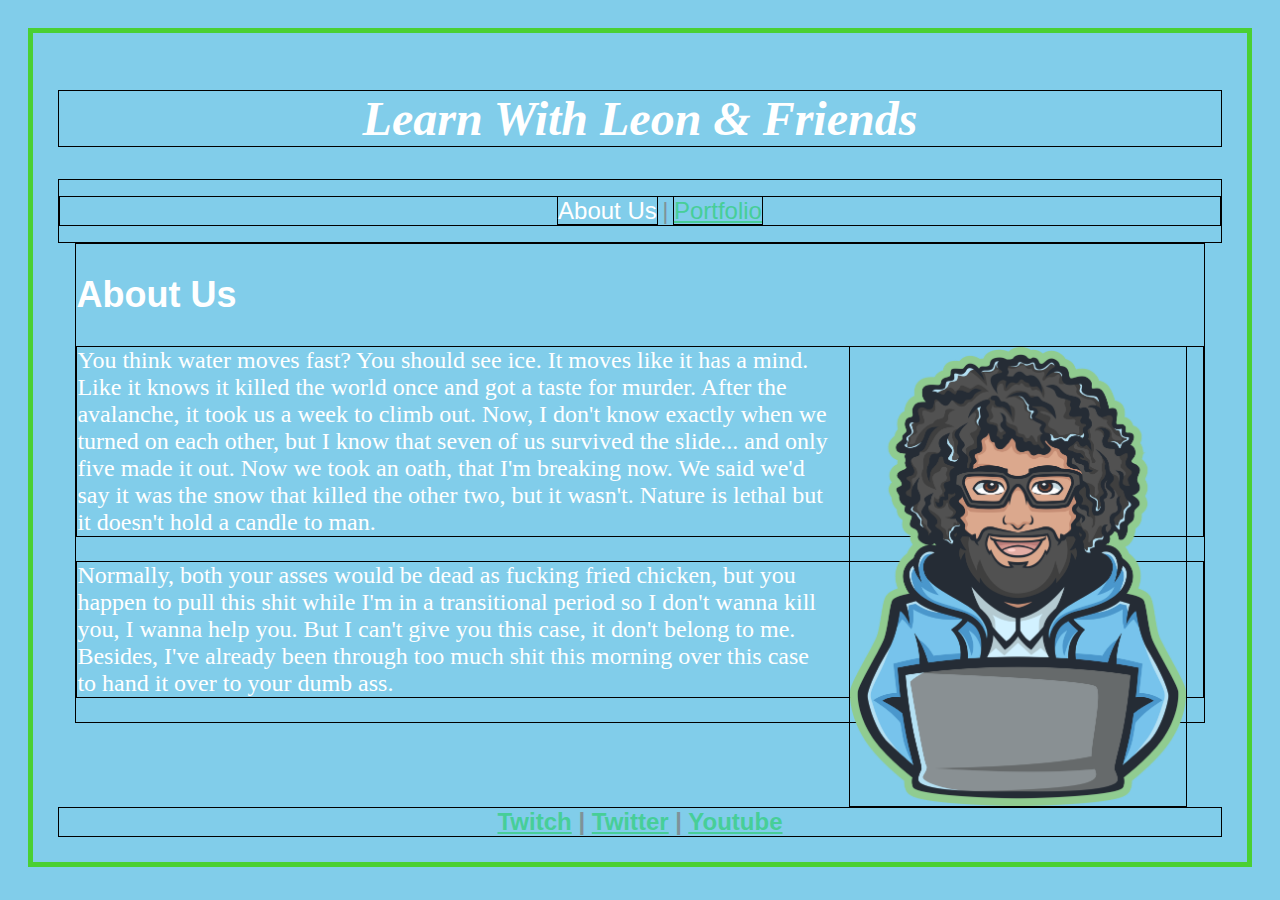
<file: about-page/index.html>
<!DOCTYPE html>
<html lang="en">
	<head>
		<title>About Us - Learn w/ Leon & Friends</title>
		<!-- external CSS link -->
		<link rel="stylesheet" href="css/style.css">
	</head>
	<body>
		<header>
			<h1>Learn With Leon & Friends</h1>
			<nav>
				<ul>
					<li class="nav-item">About Us</li>
					<li class="nav-break">|</li>
					<li class="nav-item"><a href="#">Portfolio</a></li>
				</ul>
			</nav>
		</header>
		<section>
			<h2>About Us</h2>
			<img src="img/logo.png" alt="Learn with Leon logo">
			<p>You think water moves fast? You should see ice. It moves like it has a mind. Like it knows it killed the world once and got a taste for murder. After the avalanche, it took us a week to climb out. Now, I don't know exactly when we turned on each other, but I know that seven of us survived the slide... and only five made it out. Now we took an oath, that I'm breaking now. We said we'd say it was the snow that killed the other two, but it wasn't. Nature is lethal but it doesn't hold a candle to man. </p>
			<p>Normally, both your asses would be dead as fucking fried chicken, but you happen to pull this shit while I'm in a transitional period so I don't wanna kill you, I wanna help you. But I can't give you this case, it don't belong to me. Besides, I've already been through too much shit this morning over this case to hand it over to your dumb ass. </p>
		</section>
		<footer>
			<a href="#">Twitch</a>
			<li class="nav-break">|</li>
			<a href="#">Twitter</a>
			<li class="nav-break">|</li>
			<a href="#">Youtube</a>
		</footer>
	</body>
</html>
</file>
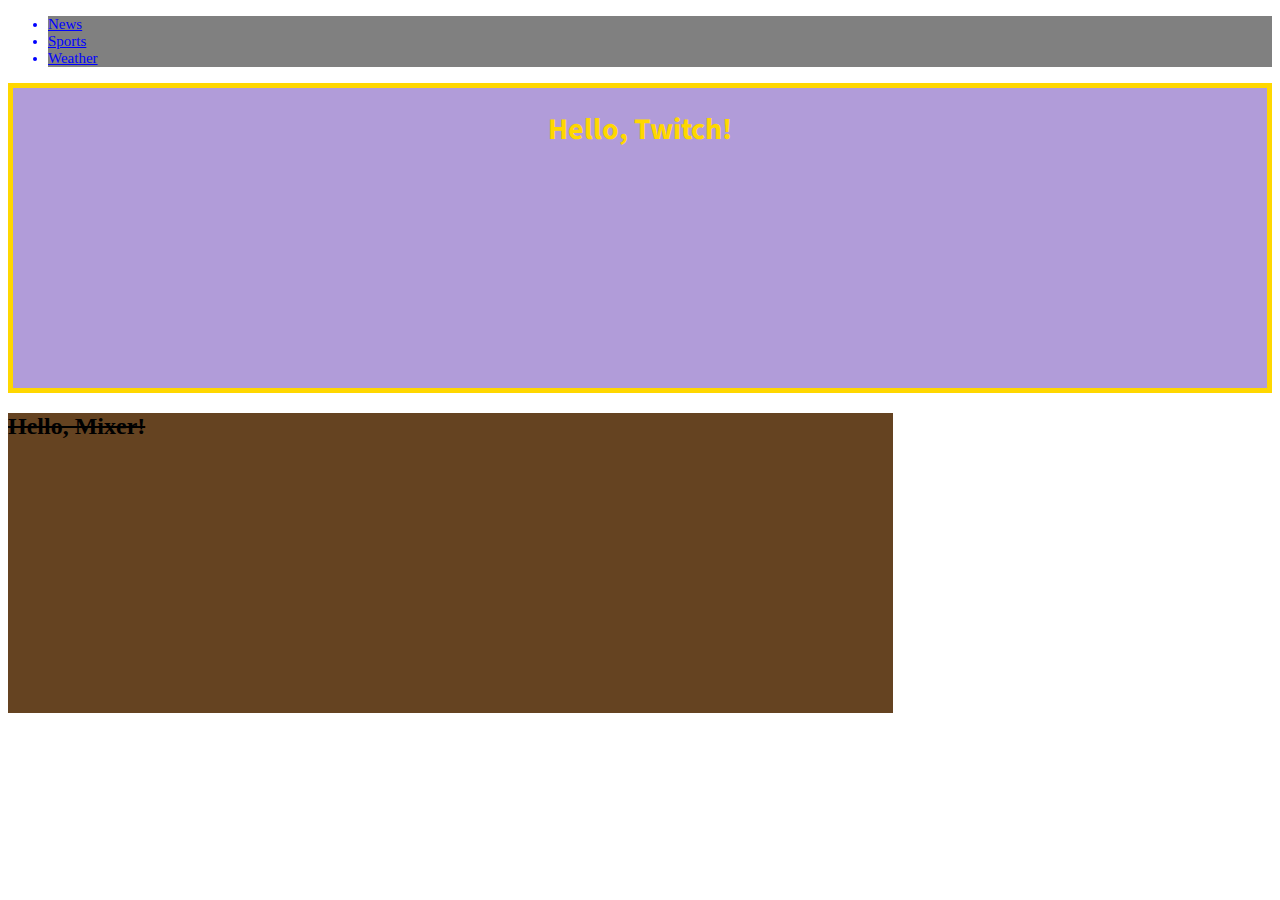
<file: basic-css-two/index.html>
<!DOCTYPE html>
<html lang="en">
	<head>
		<title>Blank Template</title>
		<!-- external CSS link -->
		<link rel="stylesheet" href="css/style.css">
	</head>
	<body>
		<!-- Please make the li's blue, underlined, 15px, and have a gray background -->
		<header>
			<nav>
				<ul>
					<li>News</li>
					<li>Sports</li>
					<li>Weather</li>
				</ul>
			</nav>
		</header>
		<!-- Please make this section have a height of 300px, a light purple background, a gold border that is 5px thick -->
		<section>
			<!-- Please make this h1 30px, gold, centered, and use the Source Sans Pro Font  -->
			<h1>Hello, Twitch!</h1>
		</section>
		<!-- Please make this footer have a dark brown background, 300px in height, and only 70% width. -->
		<footer>
			<!-- Please make this text have a line through it -->
			<h2>Hello, Mixer!</h2>
		</footer>

	</body>
</html>
</file>
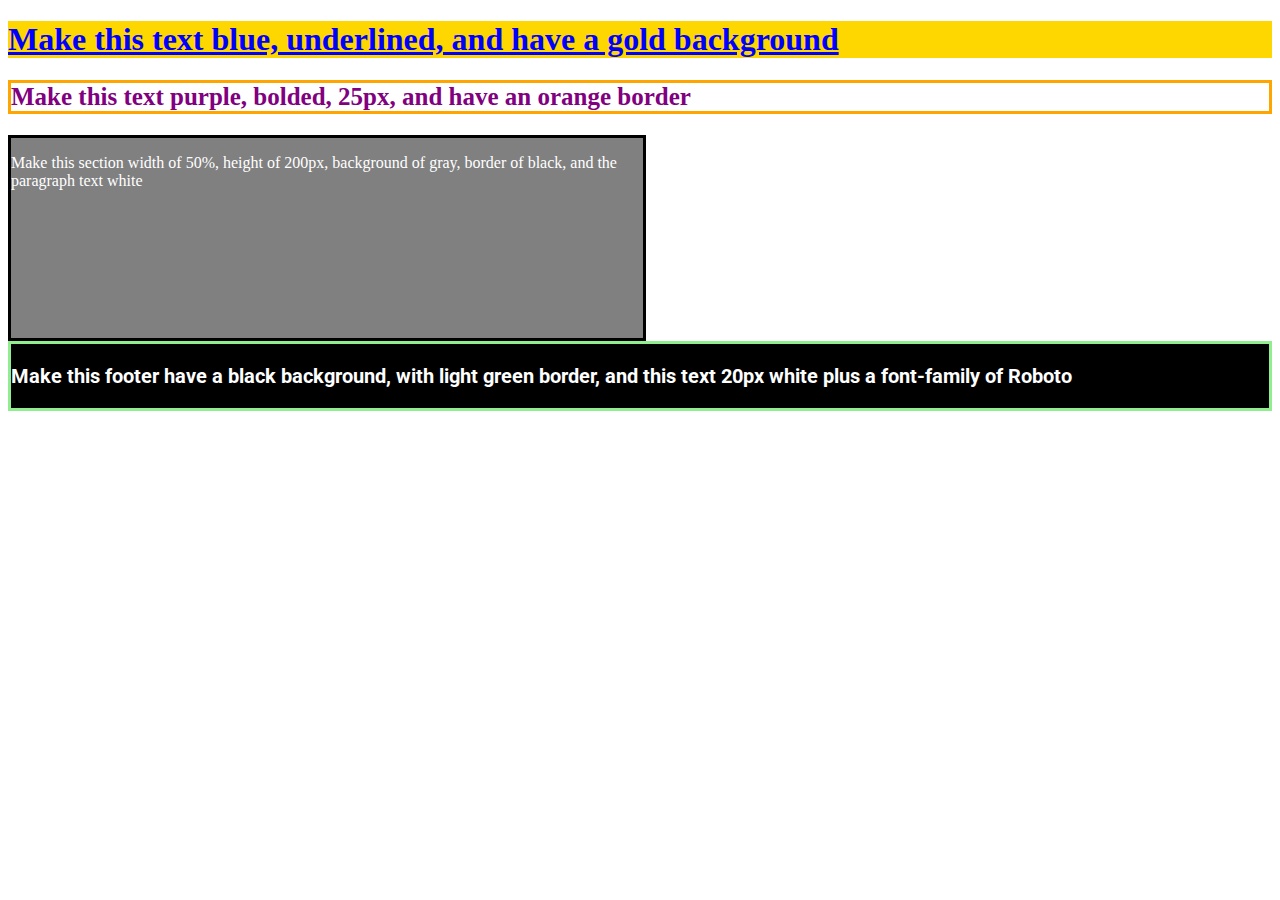
<file: basic-css/index.html>
<!DOCTYPE html>
<html lang="en">
	<head>
		<title>Blank Template</title>
		<!-- external CSS link -->
		<link rel="stylesheet" href="css/style.css">
	</head>
	<body>

		<h1>Make this text blue, underlined, and have a gold background</h1>

		<h2>Make this text purple, bolded, 25px, and have an orange border </h2>

		<section>
			<p>Make this section width of 50%, height of 200px, background of gray, border of black, and the paragraph text white</p>
		</section>

		<footer>
			<h3>Make this footer have a black background, with light green border, and this text 20px white plus a font-family of Roboto</h3>
		</footer>

	</body>
</html>
</file>
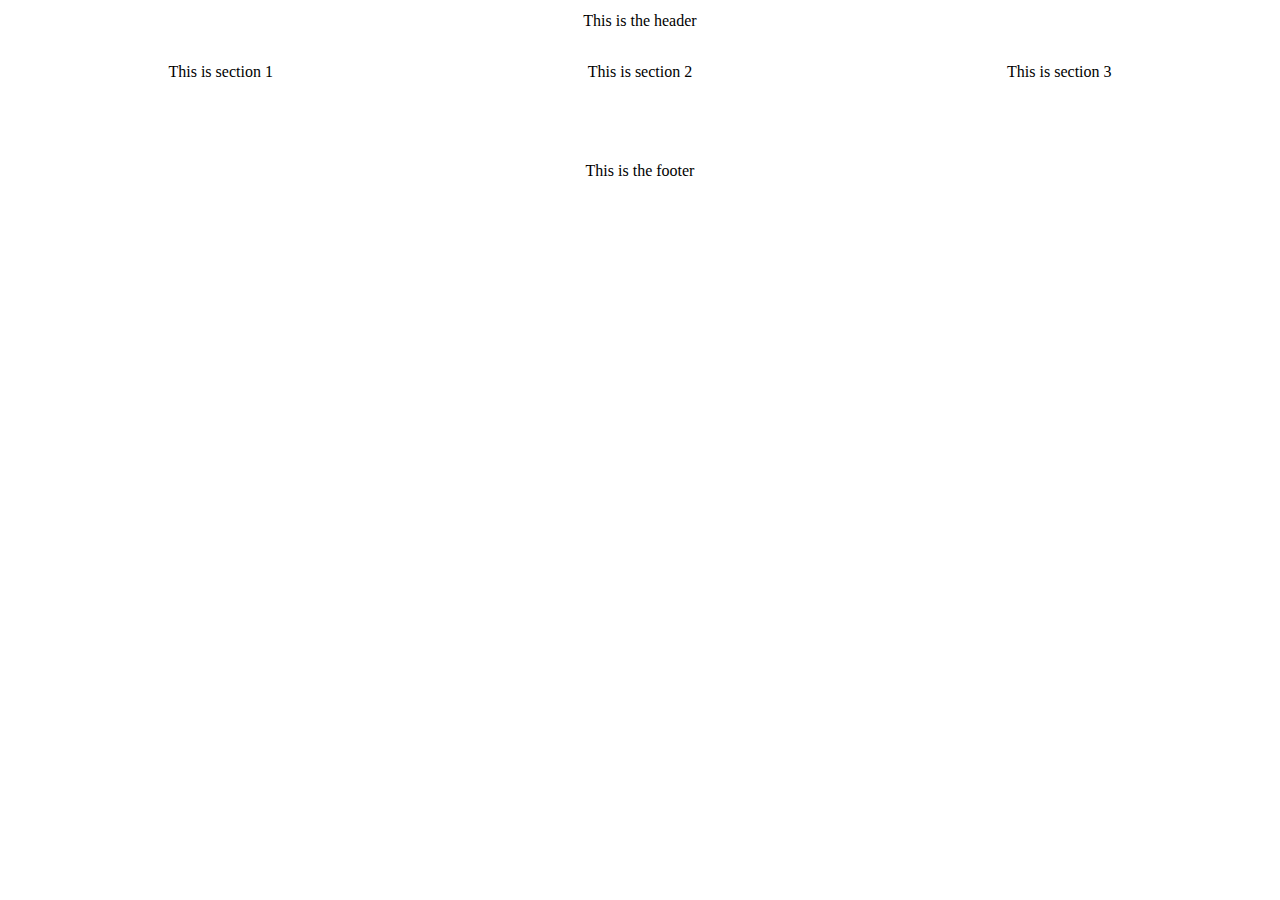
<file: float-practice/index.html>
<html>
    <head>
        <link rel="stylesheet" href="css/style.css">
    </head>
    <body>
        <header>This is the header</header>
        <section>This is section 1</section>
        <section>This is section 2</section>
        <section>This is section 3</section>
        <footer>This is the footer</footer>
    </body>
</html>
</file>
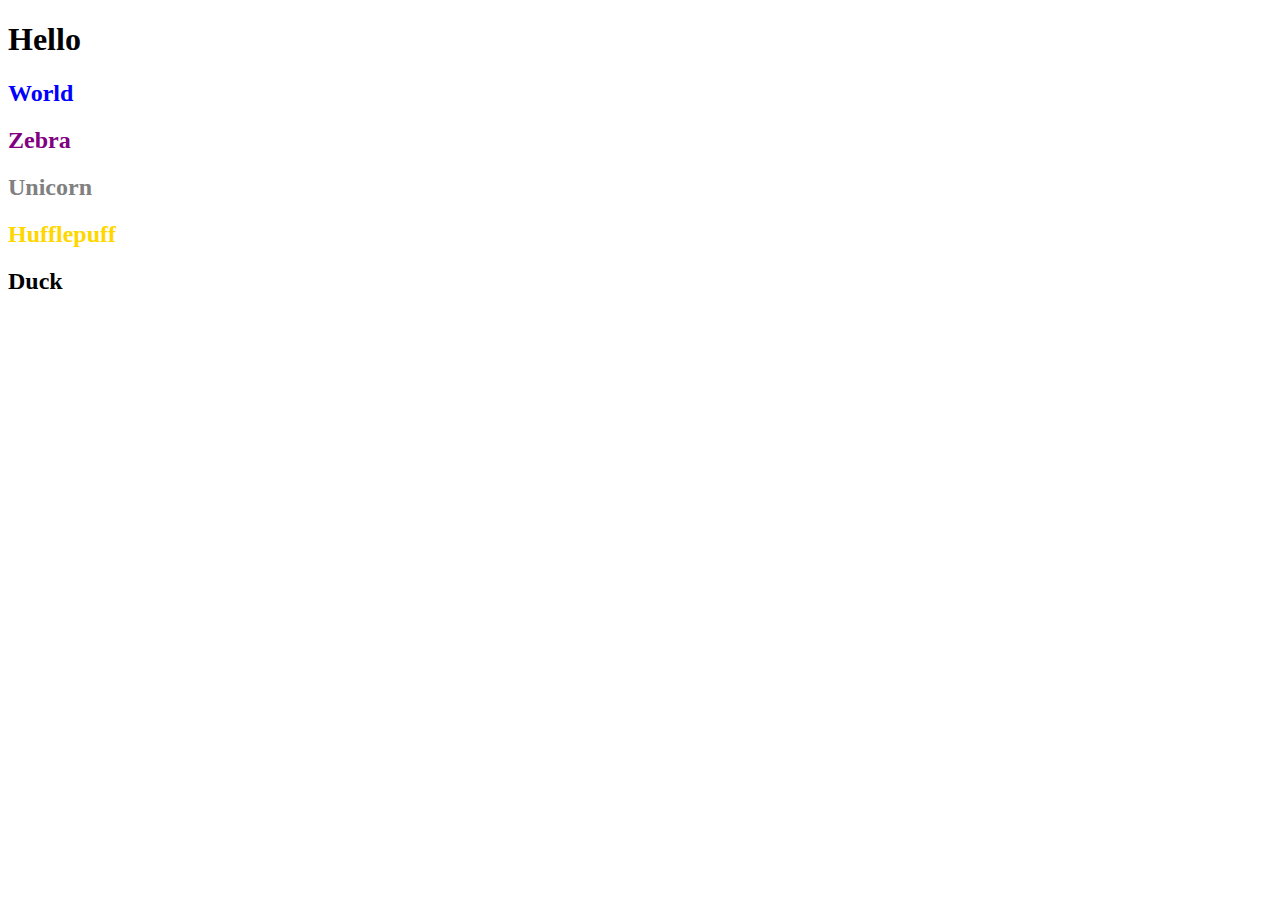
<file: relationship-css-two/index.html>
<!DOCTYPE html>
<html lang="en">
	<head>
		<title>Blank Template</title>
		<!-- external CSS link -->
		<link rel="stylesheet" href="css/style.css">
	</head>
	<body>
		<h1>Hello</h1>
		<section>
			<h2>World</h2>
			<h2>Zebra</h2>
		</section>
		<section>
			<article>
				<h2>Unicorn</h2>
				<h2>Hufflepuff</h2>
			</article>
		</section>
		<article>
			<h2>Duck</h2>
		</article>
	</body>
</html>
</file>
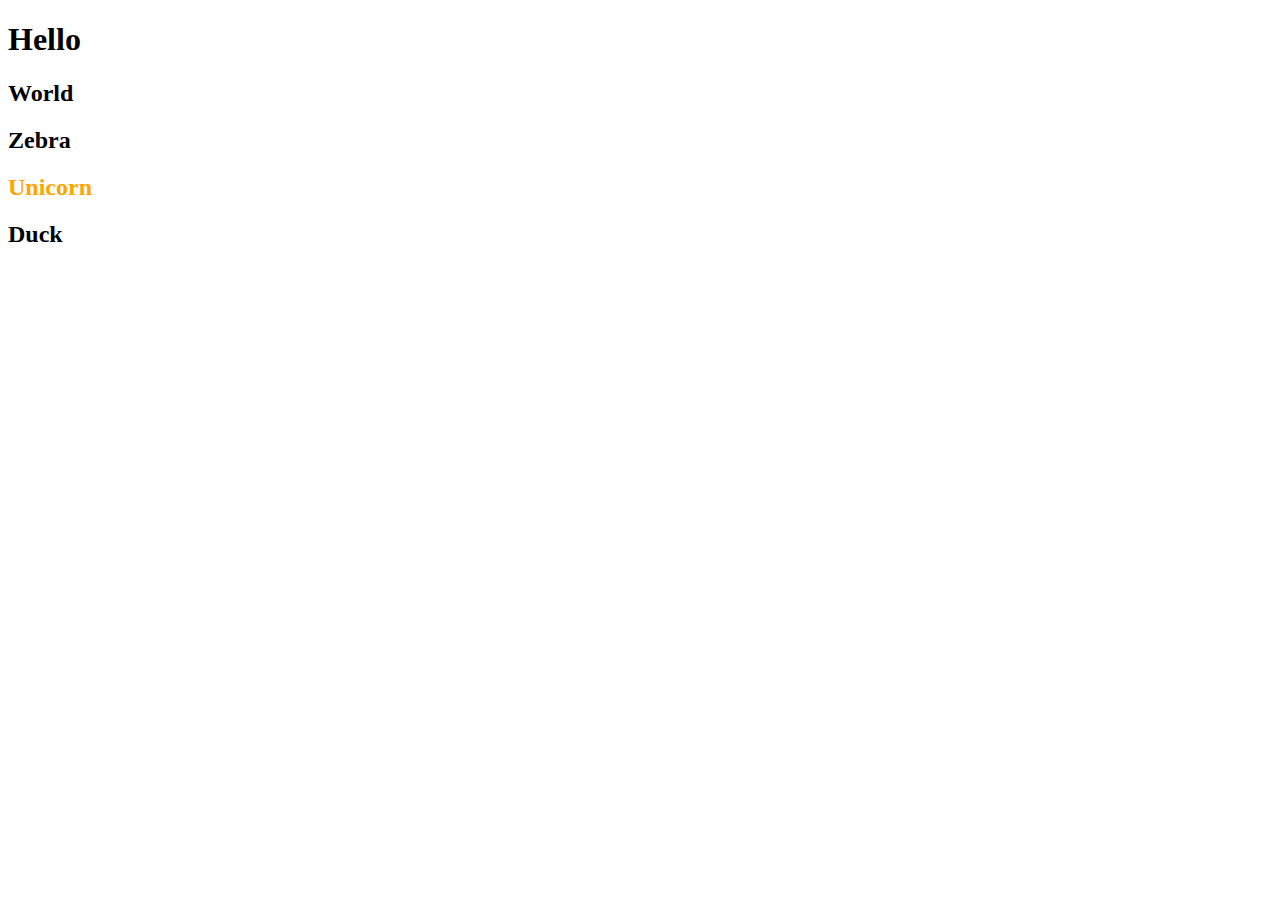
<file: relationship-css/index.html>
<!DOCTYPE html>
<html lang="en">
	<head>
		<title>Blank Template</title>
		<!-- external CSS link -->
		<link rel="stylesheet" href="css/style.css">
	</head>
	<body>
		<h1>Hello</h1>
		<section>
			<h2>World</h2>
			<h2>Zebra</h2>
		</section>
		<section>
			<article>
				<h2>Unicorn</h2>
			</article>
		</section>
		<article>
			<h2>Duck</h2>
		</article>
	</body>
</html>
</file>
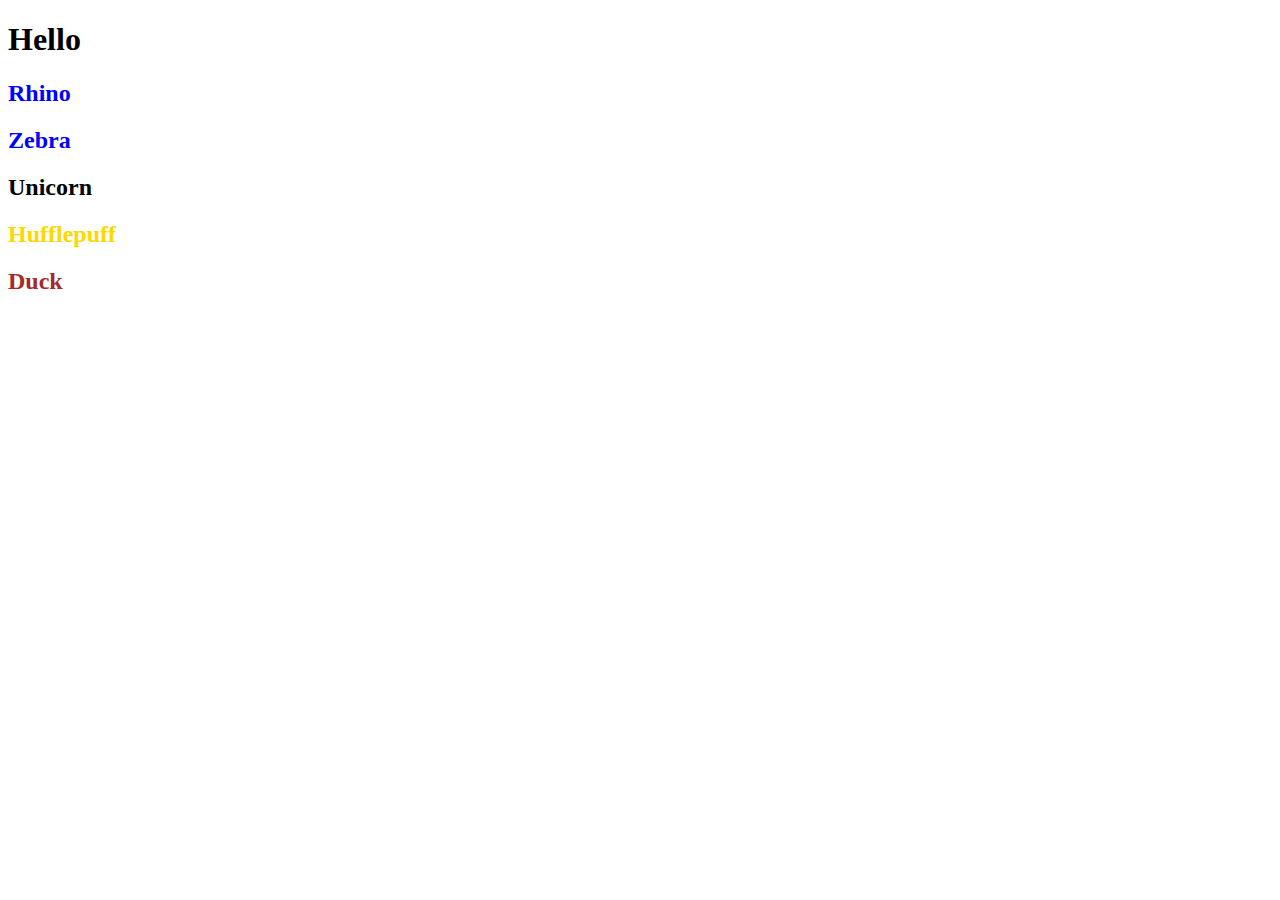
<file: specificity-practice/index.html>
<!DOCTYPE html>
<html lang="en">
	<head>
		<title>Blank Template</title>
		<!-- external CSS link -->
		<link rel="stylesheet" href="css/style.css">
	</head>
	<body>
		<h1 id="hi">Hello</h1>
		<section class="top">
			<h2 id="rhino" class="africa fourLegs">Rhino</h2>
			<h2 id="zebra" class="africa fourLegs">Zebra</h2>
		</section>
		<section class="middle">
			<article>
				<h2 id="uni">Unicorn</h2>
				<h2 id="bestHouse" class="harryPotter triWizardChamp badger">Hufflepuff</h2>
			</article>
		</section>
		<article class="areDucksDinosaurs">
			<h2 class="likesToQuack fight1Or100">Duck</h2>
		</article>
	</body>
</html>
</file>
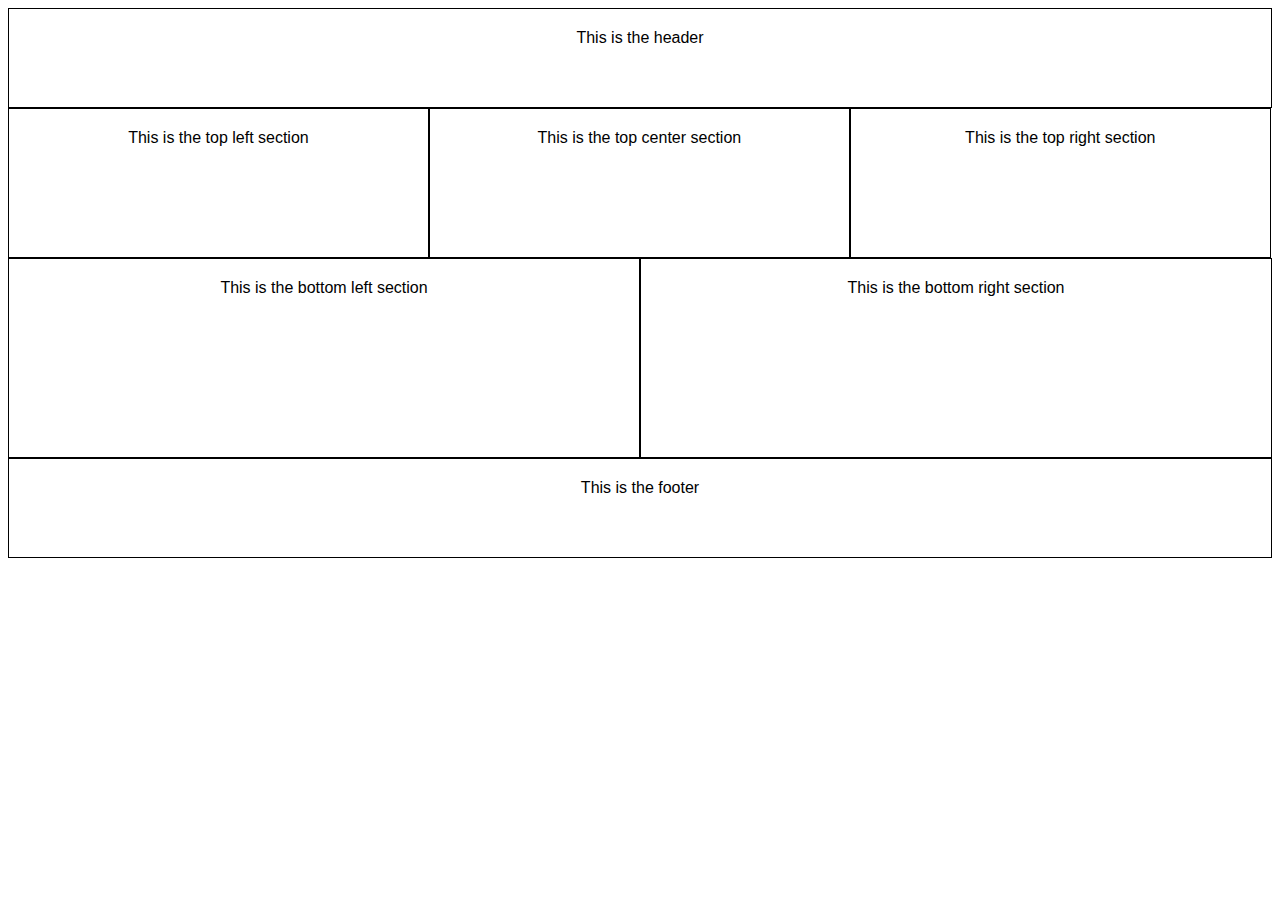
<file: css-layout-practice/layout-1-practice/index.html>
<!DOCTYPE html>
<html>
    <head>
        <link rel="stylesheet" href="css/style.css">
    </head>
    <body>
        <header>This is the header</header>
        <section class="top">This is the top left section</section>
        <section class="top">This is the top center section</section>
        <section class="top">This is the top right section</section>
        <section class="bottom">This is the bottom left section</section>
        <section class="bottom">This is the bottom right section</section>
        <footer>This is the footer</footer>
    </body>
</html>
</file>
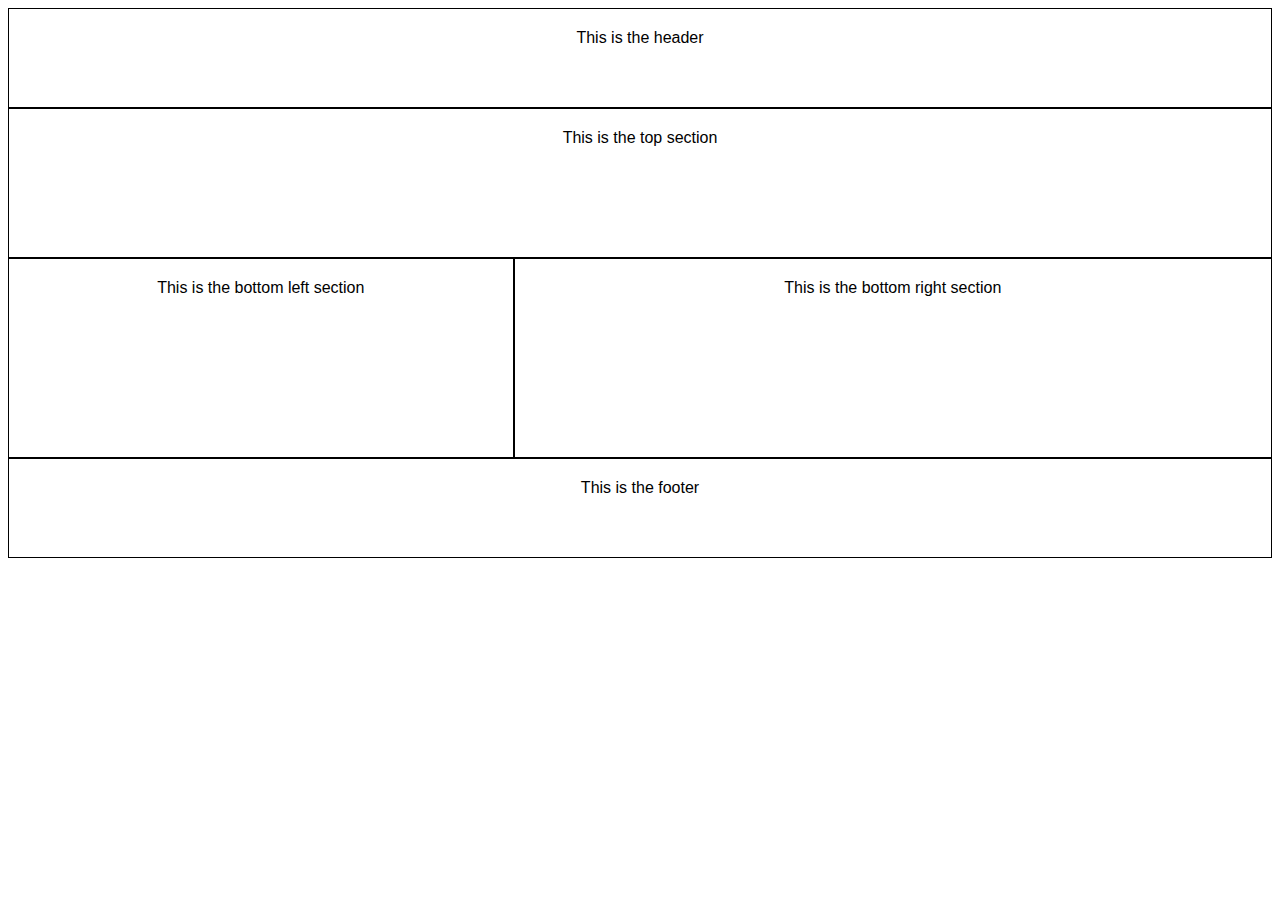
<file: css-layout-practice/layout-2-practice/index.html>
<!DOCTYPE html>
<html>
    <head>
        <link rel="stylesheet" href="css/style.css">
    </head>
    <body>
        <header>This is the header</header>
        <section class="top">This is the top section</section>
        <section class="bottom-1">This is the bottom left section</section>
        <section class="bottom-2">This is the bottom right section</section>
        <footer>This is the footer</footer>
    </body>
</html>
</file>
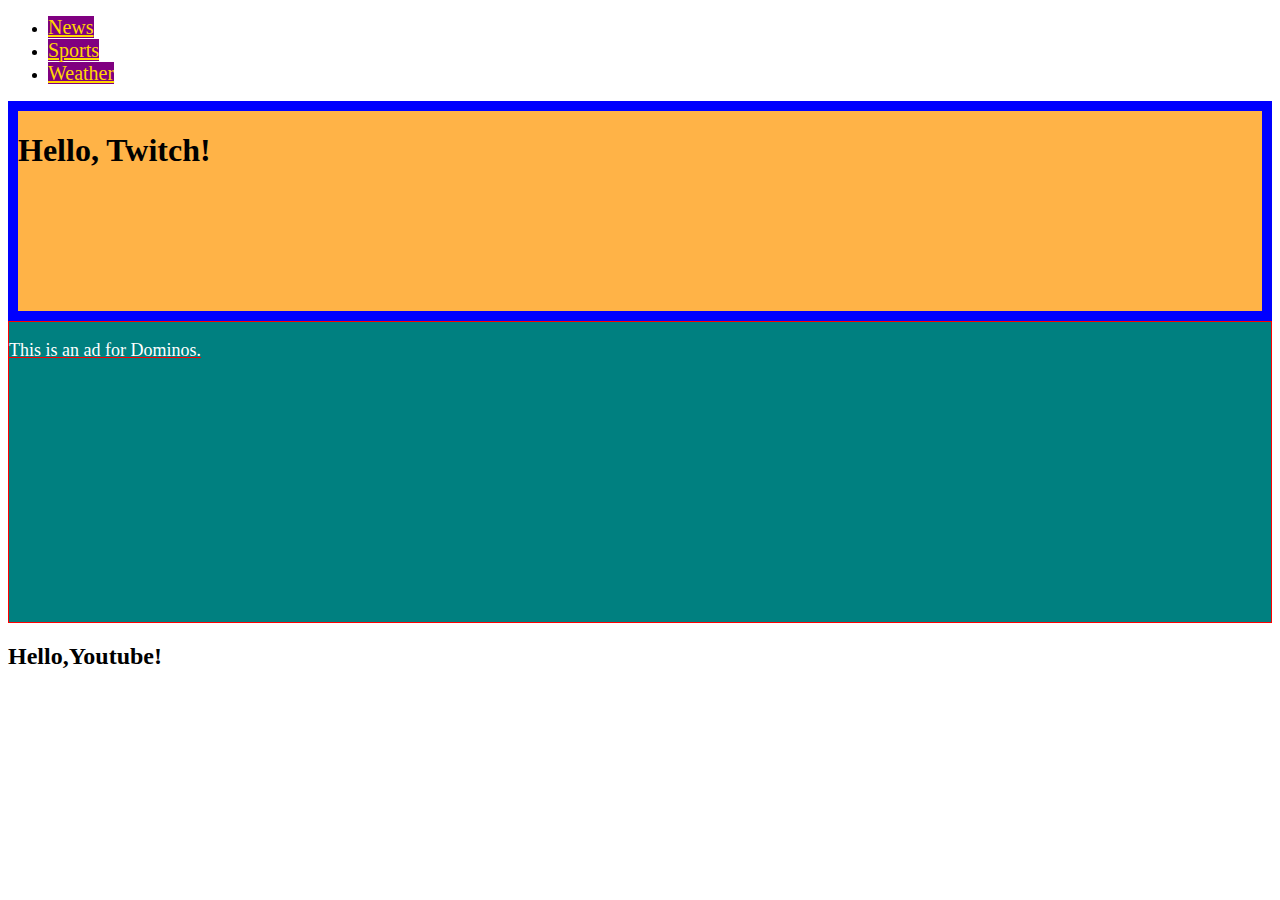
<file: css-practice/basic-css-three/index.html>
<!DOCTYPE html>
<html lang="en">
	<head>
		<title>Blank Template</title>
		<!-- external CSS link -->
		<link href="https://fonts.googleapis.com/css2?family=Source+Sans+Pro&display=swap" rel="stylesheet">
		<link rel="stylesheet" href="css/style.css">
	</head>
	<body>
		<header>
			<nav>
				<ul>
					<li><a href="#">News</a></li>
					<li><a href="#">Sports</a></li>
					<li><a href="#">Weather</a></li>
				</ul>
			</nav>
		</header>
		<section>
			<h1>Hello, Twitch!</h1>
		</section>
		<aside>
			<p>This is an ad for Dominos.</p>
		</aside>
		<footer>
			<h2>Hello,Youtube!</h2>
		</footer>
	</body>
</html>
</file>
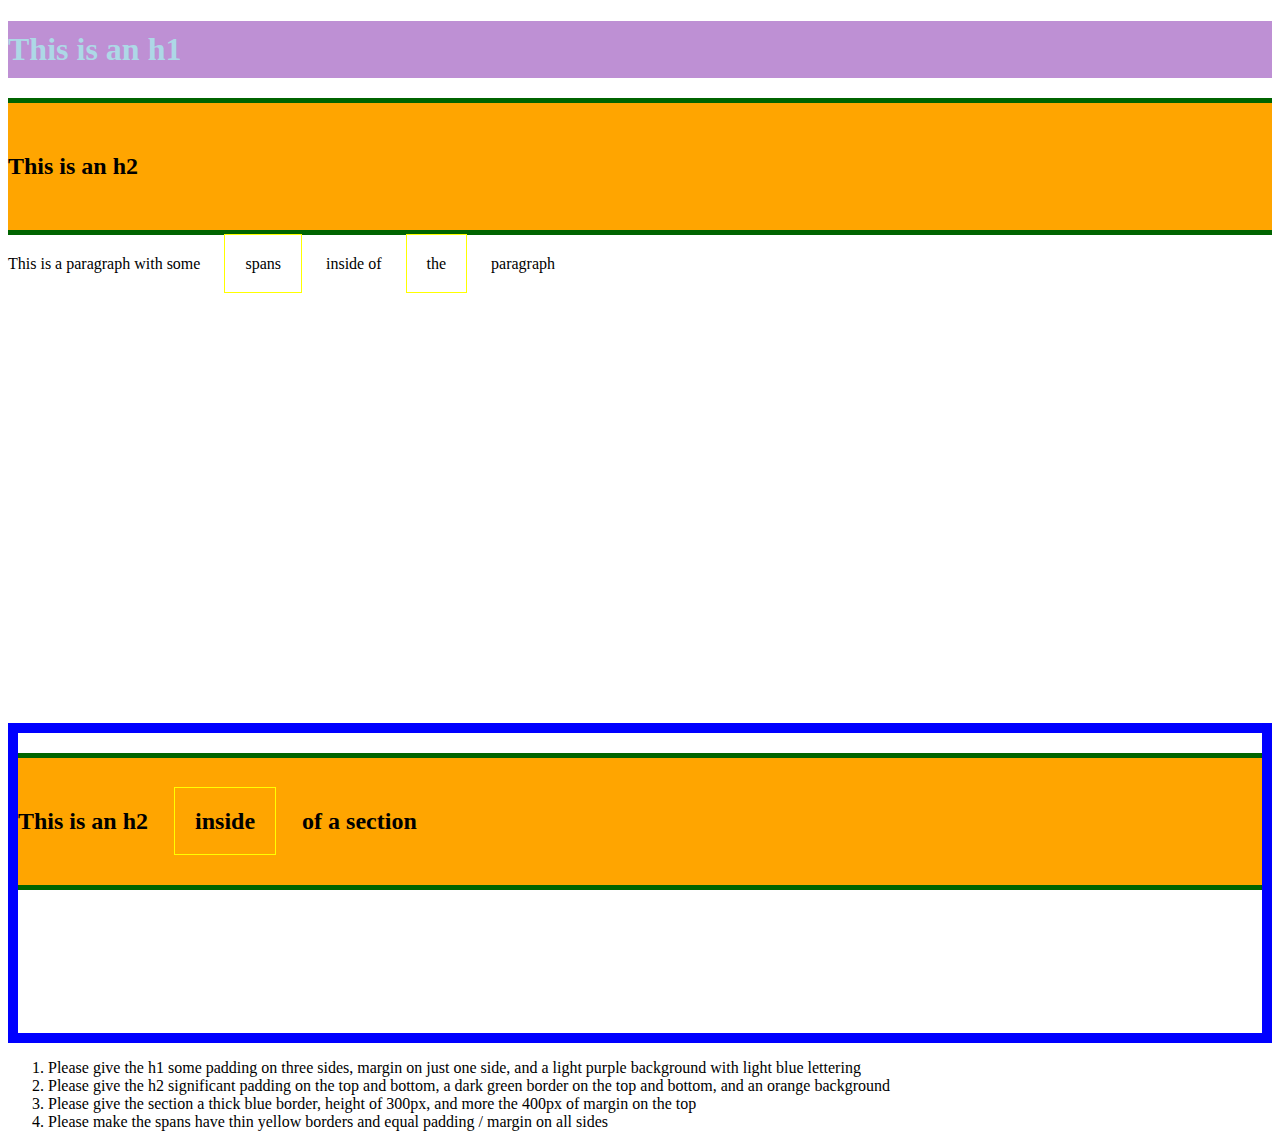
<file: css-practice/box-model-practice-two/index.html>
<!DOCTYPE html>
<html lang="en">
	<head>
		<title>Blank Template</title>
		<!-- external CSS link -->
		<link rel="stylesheet" href="css/style.css">
	</head>
	<body>
		<h1>This is an h1</h1>
		<h2>This is an h2</h2>
		<p>This is a paragraph with some <span>spans</span> inside of <span>the</span> paragraph</p>
		<section>
			<h2>This is an h2 <span>inside</span> of a section</h2>
		</section>

		<ol>
			<li>Please give the h1 some padding on three sides, margin on just one side, and a light purple background with light blue lettering</li>
			<li>Please give the h2 significant padding on the top and bottom, a dark green border on the top and bottom, and an orange background</li>
			<li>Please give the section a thick blue border, height of 300px, and more the 400px of margin on the top</li>
			<li>Please make the spans have thin yellow borders and equal padding / margin on all sides</li>
		</ol>

	</body>
</html>
</file>
<file: about-page/css/style.css>
* {
    box-sizing: border-box;
}

html {
    margin: 10px;
    padding: 10px;
}

body {
    background: #81cdea;
    border: 5px solid #4ad033;
    color: white;
    padding: 25px;  
    font-family: sans-serif;
    
}

a {
    color: #47ce98;
}

section {
    margin: 0 1.5%;
    font-size: 24px;
    border: 1px solid black;
}

img {
    float: right;
    width: 30%;
    margin: 0 1.5%;
    border: 1px solid black;
}


footer {
    clear: both;
    text-align: center;
    font-size: 24px;
    font-weight: bold;
    border: 1px solid black;
}

h1 {
    text-align: center;
    font-style: italic;
    font-size: 48px;
    font-family: serif;
    border: 1px solid black;
}

nav {
    border: 1px solid black;
    text-align: center;
    
}

ul {
    width: auto;
    border: 1px solid black;
    
}


.nav-item {
    display: inline;
    list-style: none;
    text-align: center;
    font-size: 24px;
    border: 1px solid black;
}

.nav-break {
    color: #7f9299;
    font-size: 24px;
    list-style: none;
    display: inline;
}

p {
    font-family: serif;
    border: 1px solid black;
}
</file>
<file: basic-css-two/css/style.css>
@import url('https://fonts.googleapis.com/css2?family=Source+Sans+Pro&display=swap');

/* Please make the li's blue, underlined, 15px, and have a gray background */

li {
    color: blue;
    text-decoration-line: underline;
    font-size: 15px;
    background: grey;
}

/* Please make this section have a height of 300px, a light purple background, a gold border that is 5px thick */

section {
    height: 300px;
    background: #b19cd9;
    border: 5px solid gold;
}

/* Please make this h1 30px, gold, centered, and use the Source Sans Pro Font */

h1 {
    font-size: 30px;
    color: gold;
    text-align: center;
    font-family: 'Source Sans Pro', sans-serif;
}

/* Please make this footer have a dark brown background, 300px in height, and only 70% width */

footer {
    background: #654321;
    height: 300px;
    width: 70%;
}

/* Please make this text have a line through it */

h2 {
    text-decoration-line: line-through;
}
</file>
<file: basic-css/css/style.css>
@import url('https://fonts.googleapis.com/css2?family=Roboto&display=swap');

h1{
    color: blue;
    text-decoration-line: underline;
    background: gold;
}

h2{
    color: purple;
    font-weight: bold;
    font-size: 25px;
    border: solid orange;
}

section{
    width: 50%;
    height: 200px;
    background: gray;
    border: solid black;
}

p{
    color: white;
}

footer{
    background: black;
    border: solid lightgreen;
   
}

h3{
    color: white;
    font-size: 20px;
    font-family: 'Roboto', sans-serif;

}
</file>
<file: float-practice/css/style.css>
* {
    box-sizing: border-box;
}

body {
    border: 3px solid white;
}

header, footer {
    height: 50px;
    text-align: center;
    border: 1px solid white;
    clear: both; 
    
}

section {
    float: left;
    height: 100px;
    width: 33.3333%;
    text-align: center;
    border: 2px solid white;
   
}
</file>
<file: relationship-css-two/css/style.css>
/* NO classes or IDs */
/* Please Make only World and Zebra Blue */

section > h2 {
    color: blue;
}

/* Please Make only Zebra Purple */

section > h2 + h2 {
    color: purple;
}

/* Please Make only Hufflepuff Gold */



/* Please keep Hufflepuff Gold and make ONLY Unicorn Gray  */

section > article > h2 {
    color: grey;
}

article > h2 + h2 {
    color: gold;
}
</file>
<file: relationship-css/css/style.css>
section > article > h2{
    color: orange;
}
</file>
<file: specificity-practice/css/style.css>
/* Please Make only Rhino and Zebra Blue */

.africa.fourLegs {
    color: blue;
}

/* Please Make only Hufflepuff Gold */

.harryPotter.triWizardChamp.badger {
    color: gold;
}

/* Please select Duck with the highest level of specificity possible */

html body article.areDucksDinosaurs h2.likesToQuack.fight1Or100 {
    color: brown !important;
}

/* Please select Rhino with the highest level of specificity possible */

html body section #rhino .top h2.africa.fourLegs {
    color: red !important;
}
</file>
<file: css-layout-practice/layout-1-practice/css/style.css>
* {
    box-sizing: border-box;
}

header, section, footer {
    border: 1px solid black;
    font-family: Impact, Haettenschweiler, 'Arial Narrow Bold', sans-serif;
    text-align: center;
    margin: 0px;
    padding: 20px;
    

}

.top {
    float: left;
    width: 33.3%;
    height: 150px;
}

.bottom {
    float: left;
    width: 50%;
    height: 200px;
}

header, footer {
    height: 100px;
}

footer {
    clear: both;
}
</file>
<file: css-layout-practice/layout-2-practice/css/style.css>
* {
    box-sizing: border-box;
}

header, section, footer {
    border: 1px solid black;
    font-family: Impact, Haettenschweiler, 'Arial Narrow Bold', sans-serif;
    text-align: center;
    margin: 0px;
    padding: 20px;

}

header, footer {
    height: 100px;
}

.top {
    height: 150px;
    
}

.bottom-1 {
    height: 200px;
    width: 40%;
    float: left;
}

.bottom-2 {
    height: 200px;
    width: 60%;
    float: right;
    
}

footer {
    clear: both;
}
</file>
<file: css-practice/basic-css-three/css/style.css>
/* Please make the anchor tags gold, 20px, and have a purple background */
a {
    color: gold;
    font-size: 20px;
    background: purple;
}

/* Please make the section have a height of 200px, a 10px thick blue border, and a light orange background */
section {
    height: 200px;
    border: 10px solid blue;
    background: #ffb347
}

/* Please make the aside have a height of 300px, a thin red border, and a teal background  */
aside {
    height: 300px;
    border: 1px solid red;
    background: teal;
}

/* Please make the aside paragraph have white text, 18px, and a red underline */
aside p {
    color: white;
    font-size: 18px;
    text-decoration: underline red;
}
</file>
<file: css-practice/box-model-practice-two/css/style.css>
h1 {
    padding-top: 10px;
    padding-right: 10px;
    padding-bottom: 10px;
    margin-bottom: 20px;
    background: rgba(190, 144, 212,1);
    color: lightblue;
}

h2 {
    padding-top: 50px;
    padding-bottom: 50px;
    border-top: 5px solid darkgreen;
    border-bottom: 5px solid darkgreen;
    background: orange;
}

section {
    border: 10px solid blue;
    height: 300px;
    margin-top: 450px;
}

span {
    border: 1px solid yellow;
    padding: 20px;
    margin: 20px;
}
</file>
